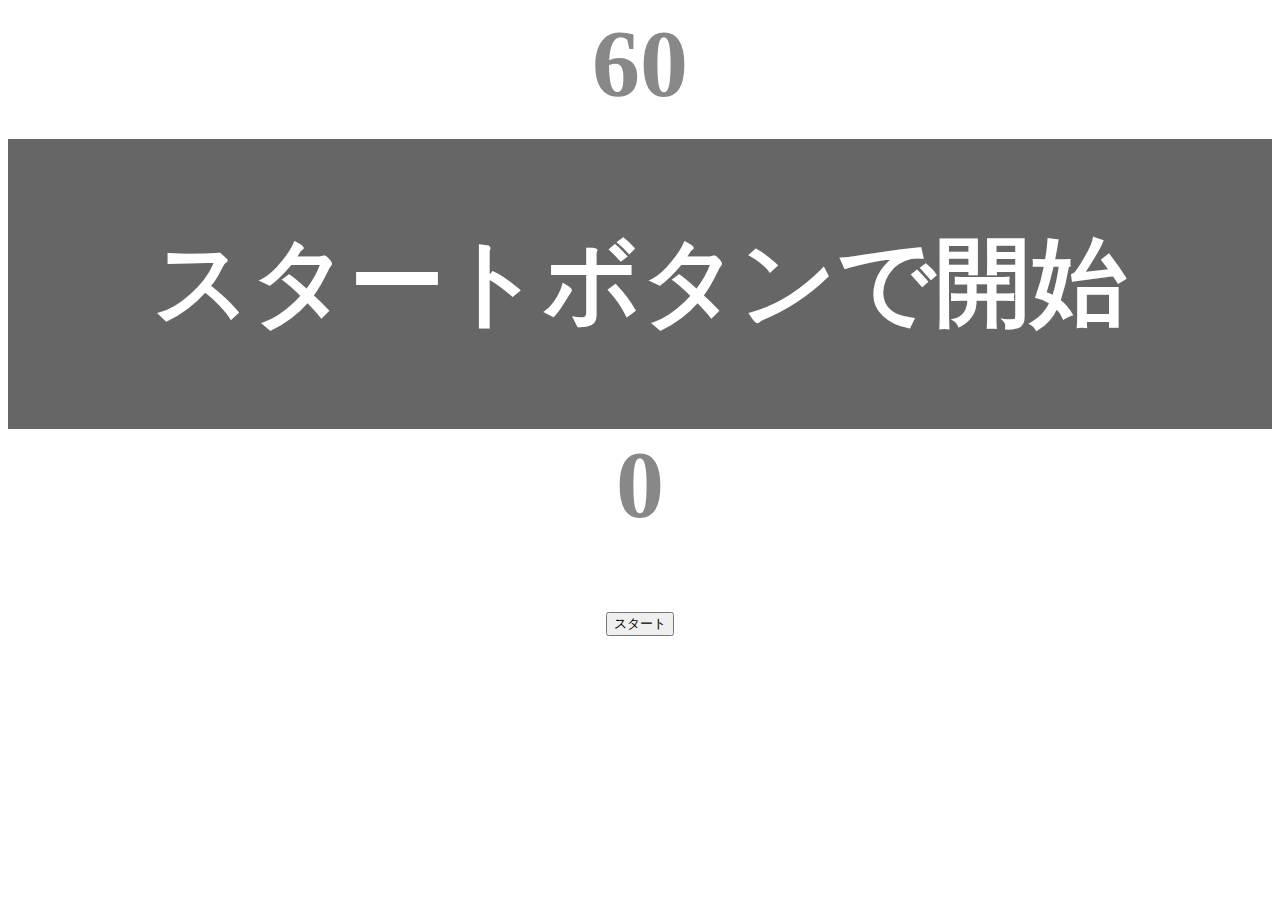
<file: kadai_001/index.html>
<!DOCTYPE html>
<html lang="ja">
<head>
  <meta charset="UTF-8">
  <meta name="viewport" content="width=device-width, initial-scale=1.0">
  <meta name="description" content="【JavaScript応用編】簡易的なタイピングゲームです。">
  <title>タイピングゲーム</title>
  <link rel="stylesheet" href="style.css">
</head>
<body>
  <p id="count" class="count">60</p>
  <div id="wrap" class="wrap">
    <span id="typed" class="typed"></span>
    <span id="untyped"></span>
  </div>
  <p id="scoreDisplay" class="scoreDisplay">0</p>
  <button id="start">スタート</button>
  
  <script type="text/javascript"  src="main.js"></script>
</body>
</html>
</file>
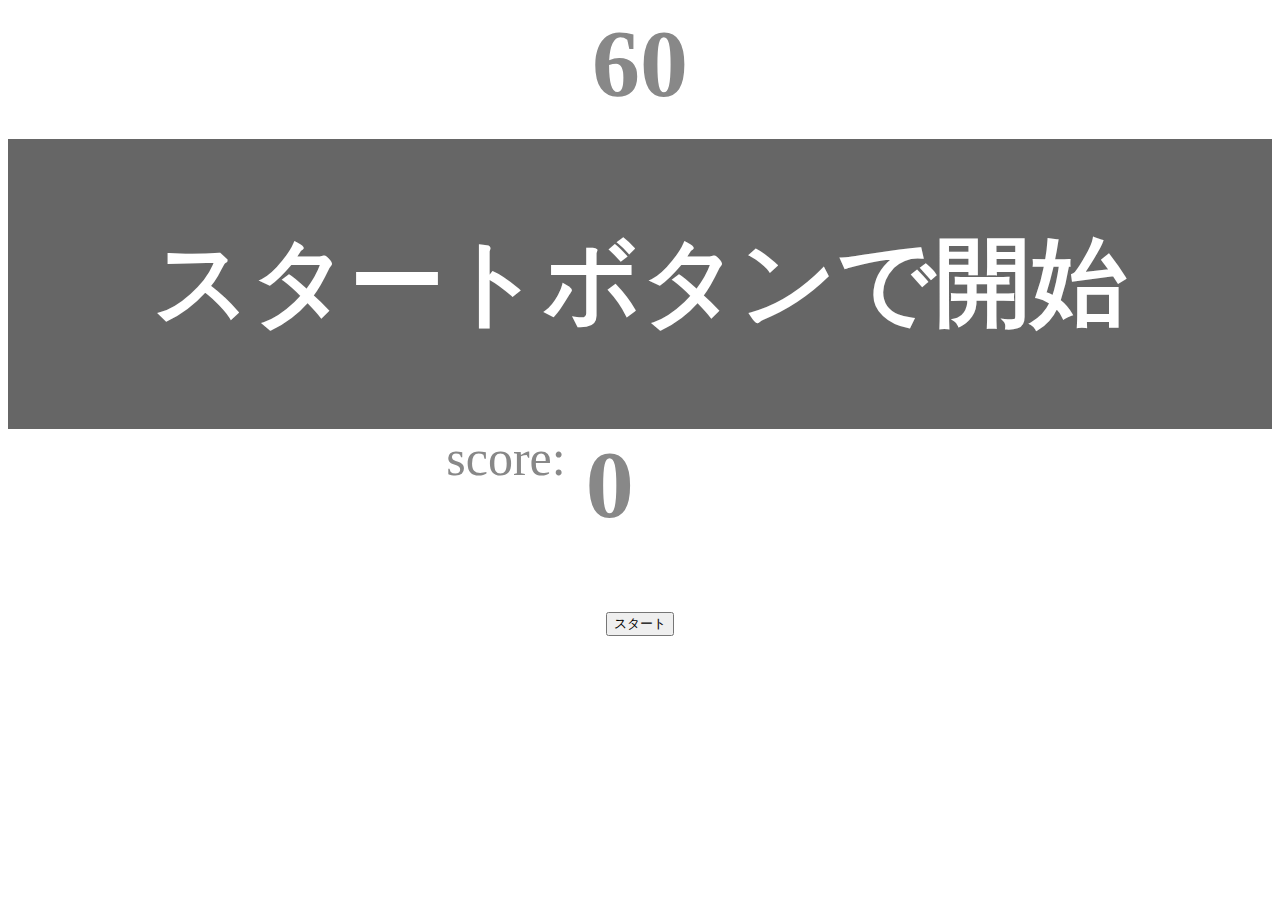
<file: kadai_002/index.html>
<!DOCTYPE html>
<html lang="ja">
<head>
  <meta charset="UTF-8">
  <meta name="viewport" content="width=device-width, initial-scale=1.0">
  <meta name="description" content="【JavaScript応用編】簡易的なタイピングゲームです。">
  <title>タイピングゲーム</title>
  <link rel="stylesheet" href="style.css">
</head>
<body>
  <p id="count" class="count">60</p>
  <div id="wrap" class="wrap">
    <span id="typed" class="typed"></span>
    <span id="untyped"></span>
    <span id="timeUp" class="timeUp"></span>
  </div>
  <div class="score">
    <span class="score-text">score:</span>
    <p id="scoreDisplay" class="scoreDisplay">0</p>
  </div>
  
  <button id="start">スタート</button>
  
  <script type="text/javascript"  src="main.js"></script>
</body>
</html>
</file>
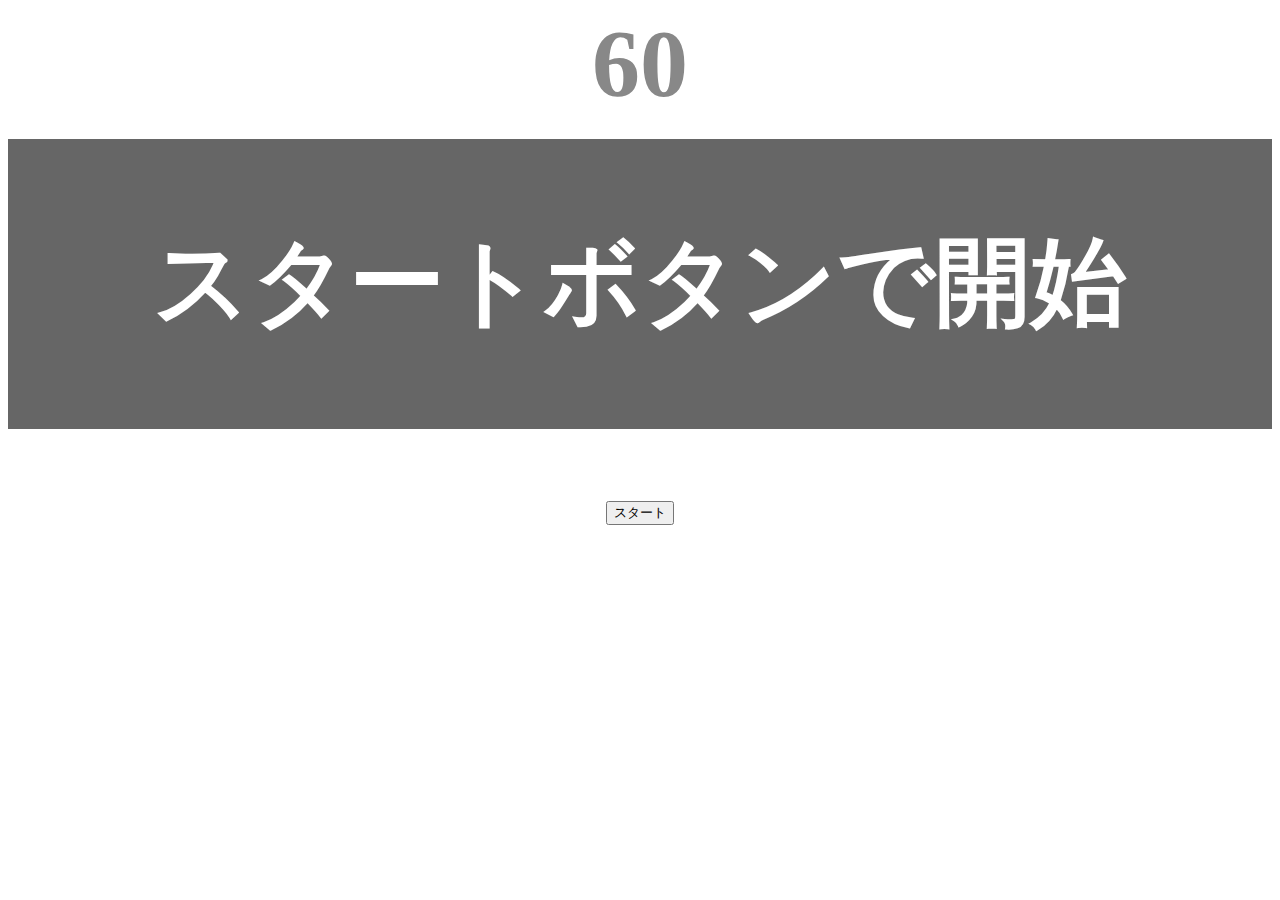
<file: kadai_tutorial_output/index.html>
<!DOCTYPE html>
<html lang="ja">
<head>
  <meta charset="UTF-8">
  <meta name="viewport" content="width=device-width, initial-scale=1.0">
  <meta name="description" content="【JavaScript応用編】簡易的なタイピングゲームです。">
  <title>タイピングゲーム</title>
  <link rel="stylesheet" href="style.css">
</head>
<body>
  <p id="count" class="count">60</p>
  <div id="wrap" class="wrap">
    <span id="typed" class="typed"></span>
    <span id="untyped"></span>
  </div>
  <button id="start">スタート</button>
  
  <script type="text/javascript"  src="main.js"></script>
</body>
</html>
</file>
<file: kadai_001/style.css>
body{
  font-size: 6em;
  text-align: center;
}

.count, .scoreDisplay{
  margin: 0;
  font-weight: bold;
  color: #888;
}
.wrap{
  margin-top: 20px;
  padding: 80px 40px;
  background-color: #666;
  color: #fff;
  font-weight: bold;
}
.typed{
  color: lightgreen;
}
.mistyped{
  background-color: red;
}
</file>
<file: kadai_002/style.css>
body{
  font-size: 6em;
  text-align: center;
}

.count, .scoreDisplay{
  margin: 0;
  font-weight: bold;
  color: #888;
}
.wrap{
  margin-top: 20px;
  padding: 80px 40px;
  background-color: #666;
  color: #fff;
  font-weight: bold;
}
.typed{
  color: lightgreen;
}
.mistyped{
  background-color: red;
}
.score-text{
  color: #888;
  padding-right: 20px;
  font-size: 50px;
}
.scoreDisplay{
  padding-right: 200px;
}
.score{
  display: flex;
  justify-content: center;
}
</file>
<file: kadai_tutorial_output/style.css>
body{
  font-size: 6em;
  text-align: center;
}

.count{
  margin: 0;
  font-weight: bold;
  color: #888;
}
.wrap{
  margin-top: 20px;
  padding: 80px 40px;
  background-color: #666;
  color: #fff;
  font-weight: bold;
}
.typed{
  color: lightgreen;
}
.mistyped{
  background-color: red;
}
</file>
